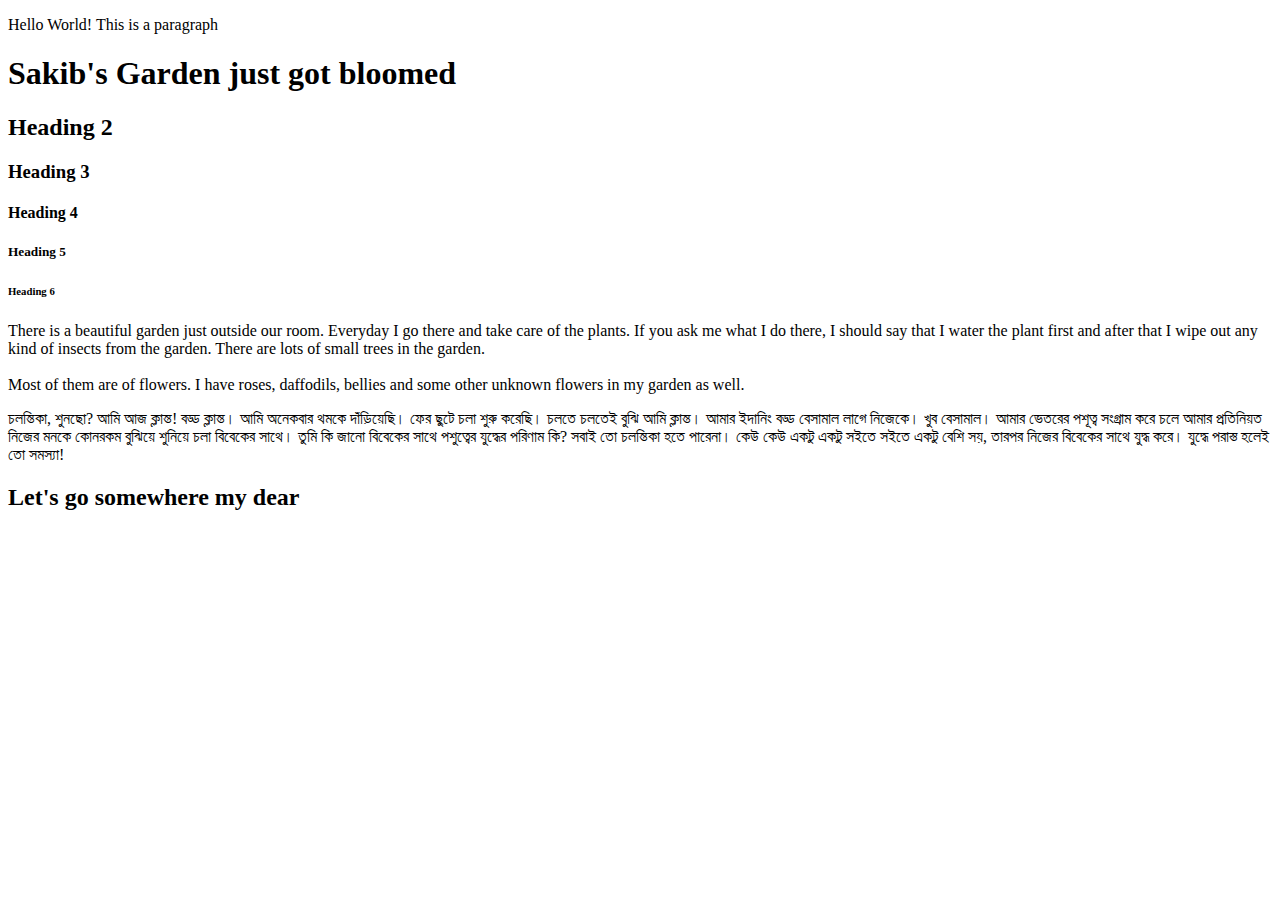
<file: Learning HTML/index.html>
<!DOCTYPE html>
<html lang="en">
<head>
    <meta charset="UTF-8">
    <meta http-equiv="X-UA-Compatible" content="IE=edge">
    <meta name="viewport" content="width=device-width, initial-scale=1.0">
    <title>My Garden</title>
</head>
<body>
    <p>Hello World! This is a paragraph</p>
    <h1> Sakib's Garden just got bloomed</h1>
    <h2> Heading 2</h2>
    <h3> Heading 3</h3>
    <h4> Heading 4</h4>
    <h5> Heading 5</h5>
    <h6> Heading 6</h6>
    <p> There is a beautiful garden just outside our room. Everyday I go there and take care of the plants. If you ask me what I do there, I should say that I water the plant first and after that I wipe out any kind of insects from the garden. There are lots of small trees in the garden. <br><br> Most of them are of flowers. I have roses, daffodils, bellies and some other unknown flowers in my garden as well.</p>

    <p>চলন্তিকা, শুনছো? আমি আজ ক্লান্ত! বড্ড ক্লান্ত। আমি অনেকবার থমকে দাঁড়িয়েছি। ফের ছুটে চলা শুরু করেছি। চলতে চলতেই বুঝি আমি ক্লান্ত। আমার ইদানিং বড্ড বেসামাল লাগে নিজেকে। খুব বেসামাল। আমার ভেতরের পশূত্ব সংগ্রাম করে চলে আমার প্রতিনিয়ত নিজের মনকে কোনরকম বুঝিয়ে শুনিয়ে চলা বিবেকের সাথে। তুমি কি জানো বিবেকের সাথে পশুত্বের যুদ্ধের পরিণাম কি? সবাই তো চলন্তিকা হতে পারেনা। কেউ কেউ একটু একটু সইতে সইতে একটু বেশি সয়, তারপর নিজের বিবেকের সাথে যুদ্ধ করে। যুদ্ধে পরাস্ত হলেই তো সমস্যা!
   </p>

   <h2>Let's go somewhere my dear</h2>
   
</body>
</html>
</file>
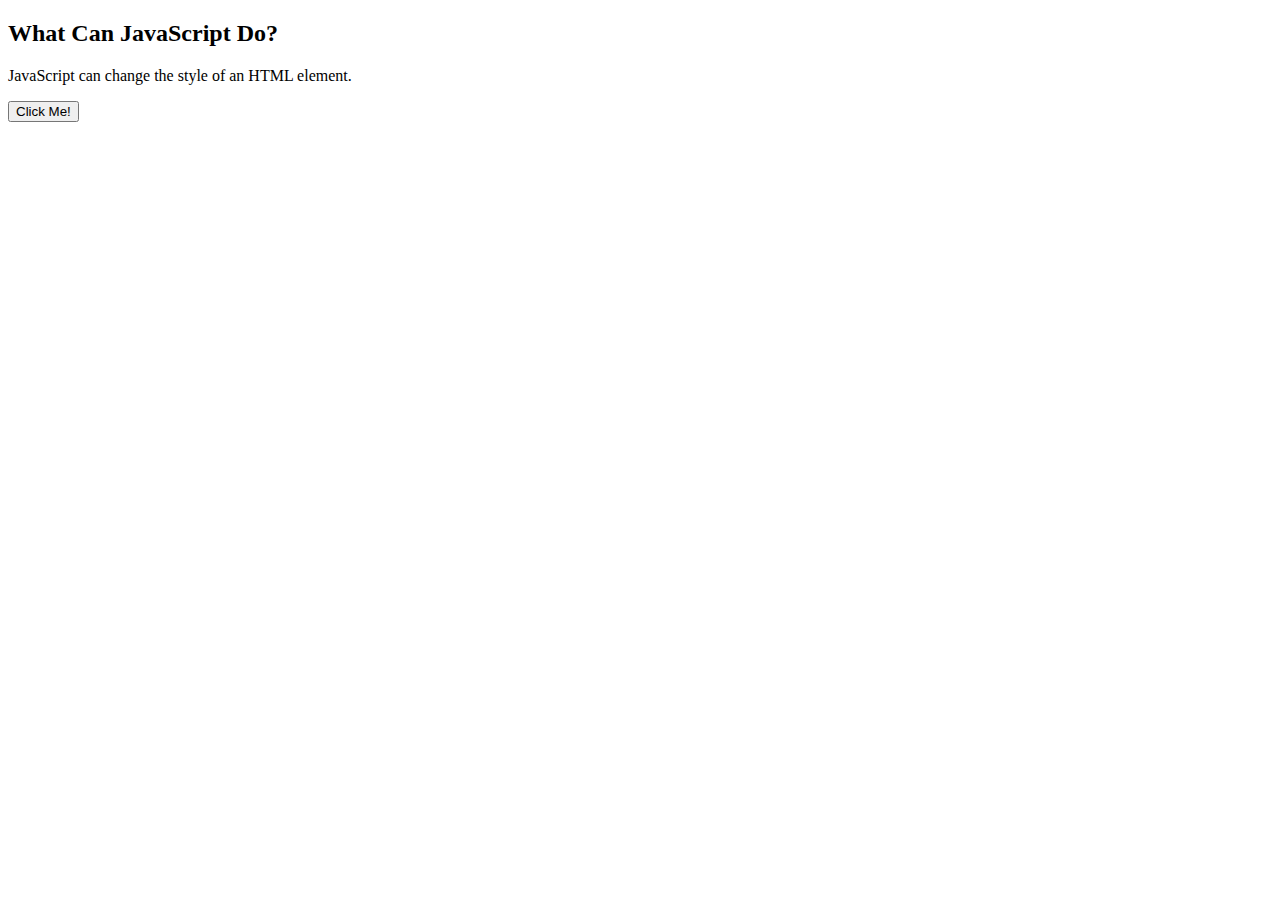
<file: First.html>
<!DOCTYPE html>
<html lang="en">
<head>
    <meta charset="UTF-8">
    <meta http-equiv="X-UA-Compatible" content="IE=edge">
    <meta name="viewport" content="width=device-width, initial-scale=1.0">
    <title>lorem24
    </title>

</head>
<body>

    <h2>What Can JavaScript Do?</h2>

<p id="demo">JavaScript can change the style of an HTML element.</p>

<button type="button" onclick="document.getElementById('demo').style.fontSize='35px'">Click Me!</button>
    
</body>
</html>
</file>
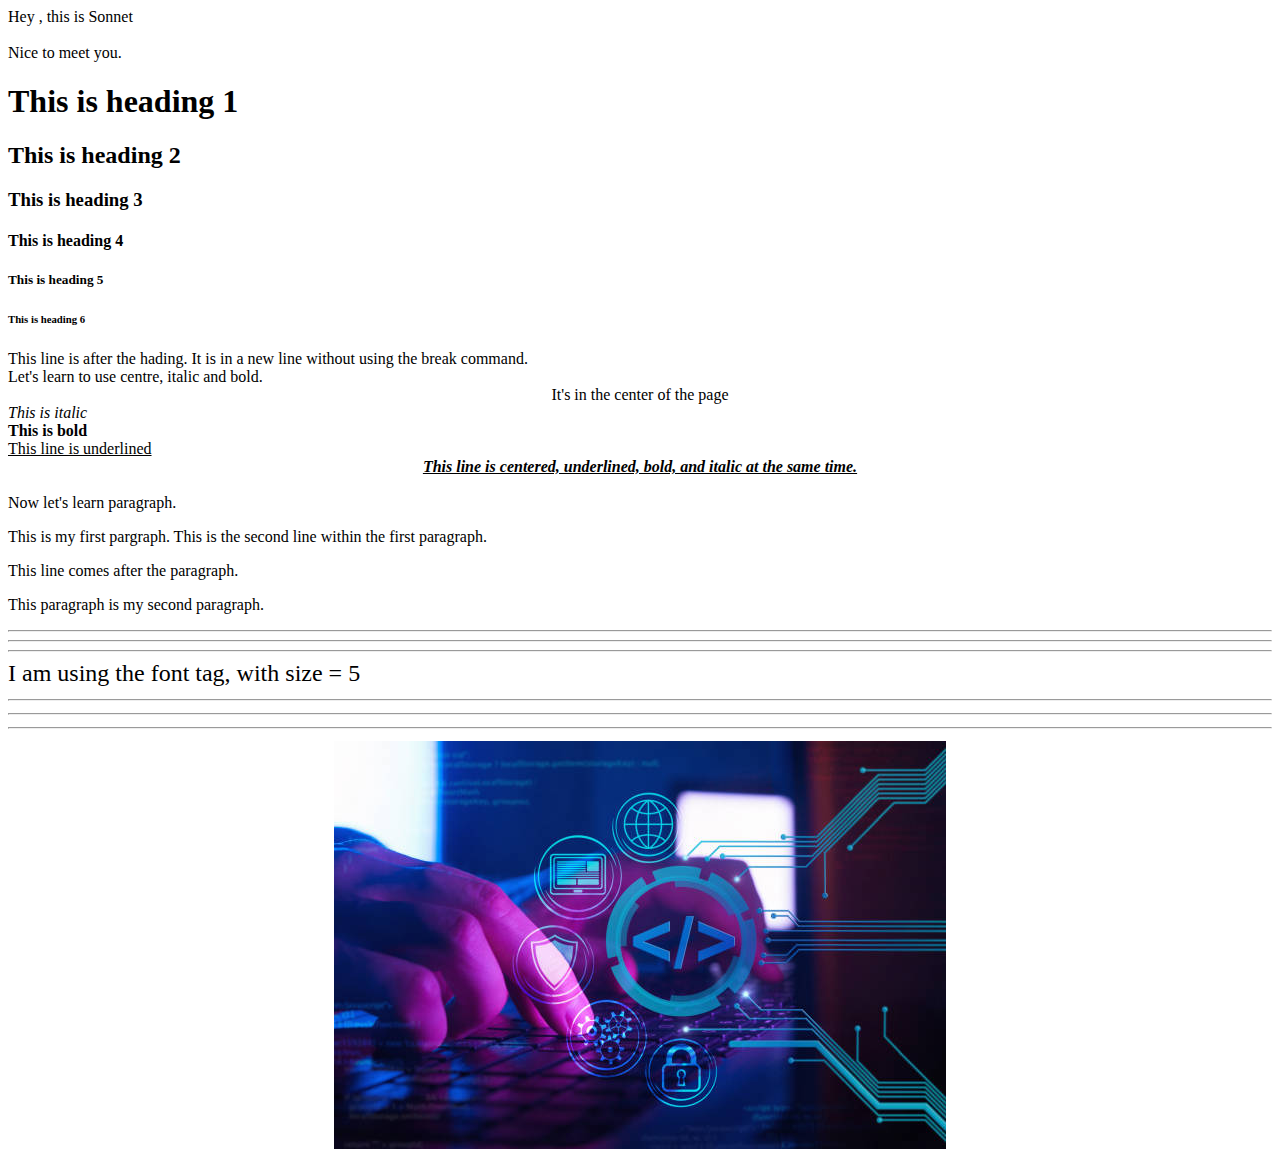
<file: Learning HTML/1st page.html>
<!--I am going to start learning web develeopment step by step -->

<!DOCTYPE html>
<html>


	<head>
	
	<title> Welcome to my intro </title>
	
	
	</head>
	
	
	<body>
		
		Hey , this is Sonnet 
		<br><br>
		Nice to meet you.
		
		
		<br>
		
		<h1> This is heading 1 </h1> <!-- Headings move the next text to a new line automatically-->
		<h2> This is heading 2 </h2>
		<h3> This is heading 3  </h3>
		<h4> This is heading 4  </h4>
		<h5> This is heading 5  </h5>
		<h6> This is heading 6 </h6>
		This line is after the hading. It is in a new line without using the break command.
		
		<br>
		
		Let's learn to use centre, italic and bold.
		
		<center> It's in the center of the page </center>
		<i> This is italic </i> <br> 
		<b> This is bold </b> <br>
		<u> This line is underlined </u>

       <i> <b> <u> <center> This line is centered, underlined, bold, and italic at the same time. </center> </u> </b> </i>
	   
	   <br> 
	   Now let's learn paragraph.
	   <br>
	   
	   <p>
		This is my first pargraph. 
		This is the second line within the first paragraph.
		</p>
		
		This line comes after the paragraph.
		
		<p>
		This paragraph is my second paragraph. 
		</p>
		<hr> <hr> <hr>
		
		<font size =5>
		I am using the font tag, with size = 5
		<hr> <hr> <hr>
		</font>
		
		<center><img src = "web.jpg" alt txt ="web simulation" /></center>
		
	</body>
	

</html>
</file>
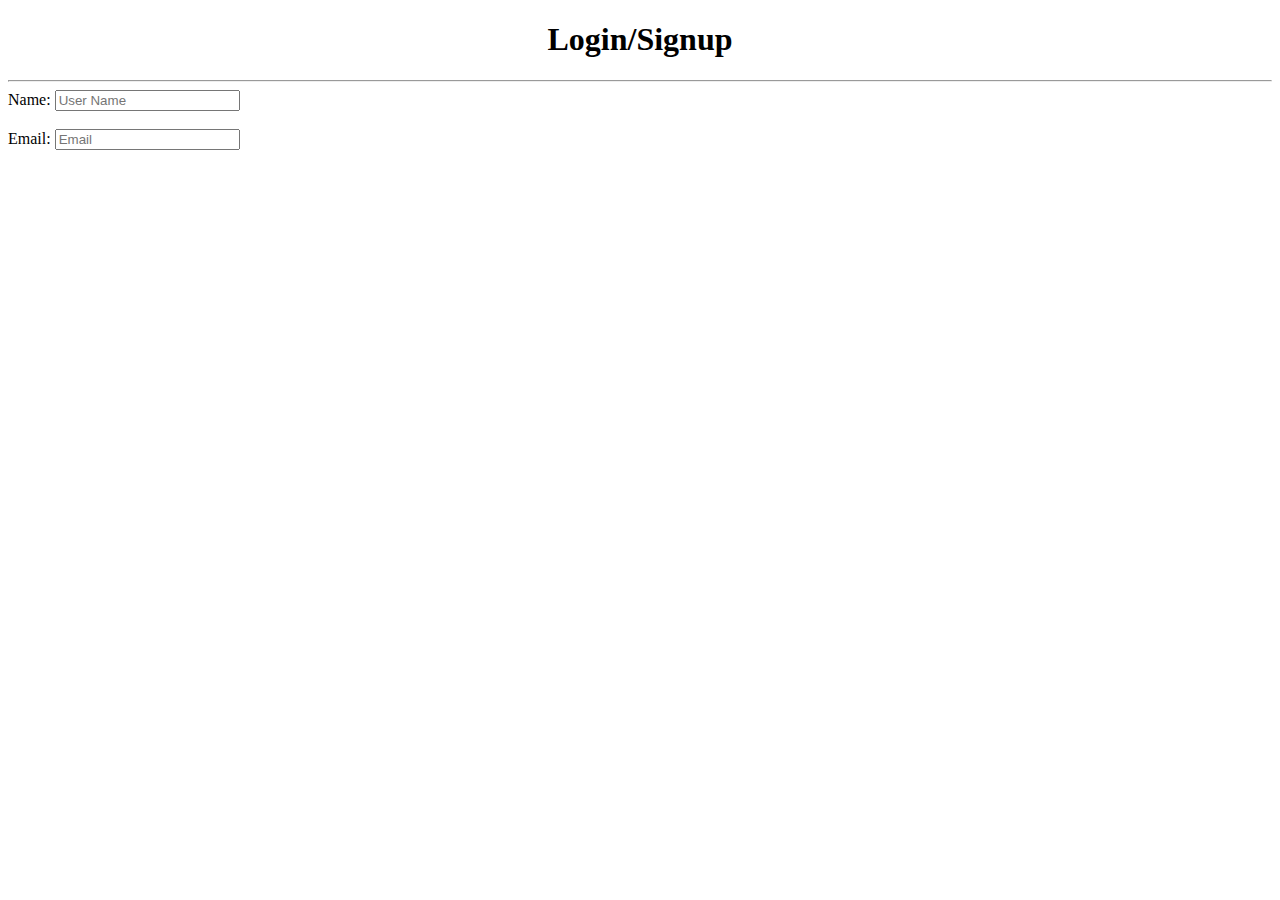
<file: Learning HTML/All about form.html>
<!DOCTYPE html>
<html lang="en">
<head>
    <meta charset="UTF-8">
    <meta http-equiv="X-UA-Compatible" content="IE=edge">
    <meta name="viewport" content="width=device-width, initial-scale=1.0">
    <title>Login/Signup form</title>
</head>
<body>
    <!--Starting with a Login Form by placing it at the center-->

   <center><h1>Login/Signup</h1></center> 
   <hr>

   <!--Horizontal row Tag (hr) is used here to make a horizontal row under the login/signup-->

   <label for="user's name"> Name:</label>
   <input type="text" id="user's name" name="user's name" placeholder="User Name">
   <br>
   <br>
   <label for = "user's mail">Email:</label>
   <input type = "email" id="user's mail" name = "user's email" placeholder="Email"

<form>




</form>



</body>
</html>
</file>
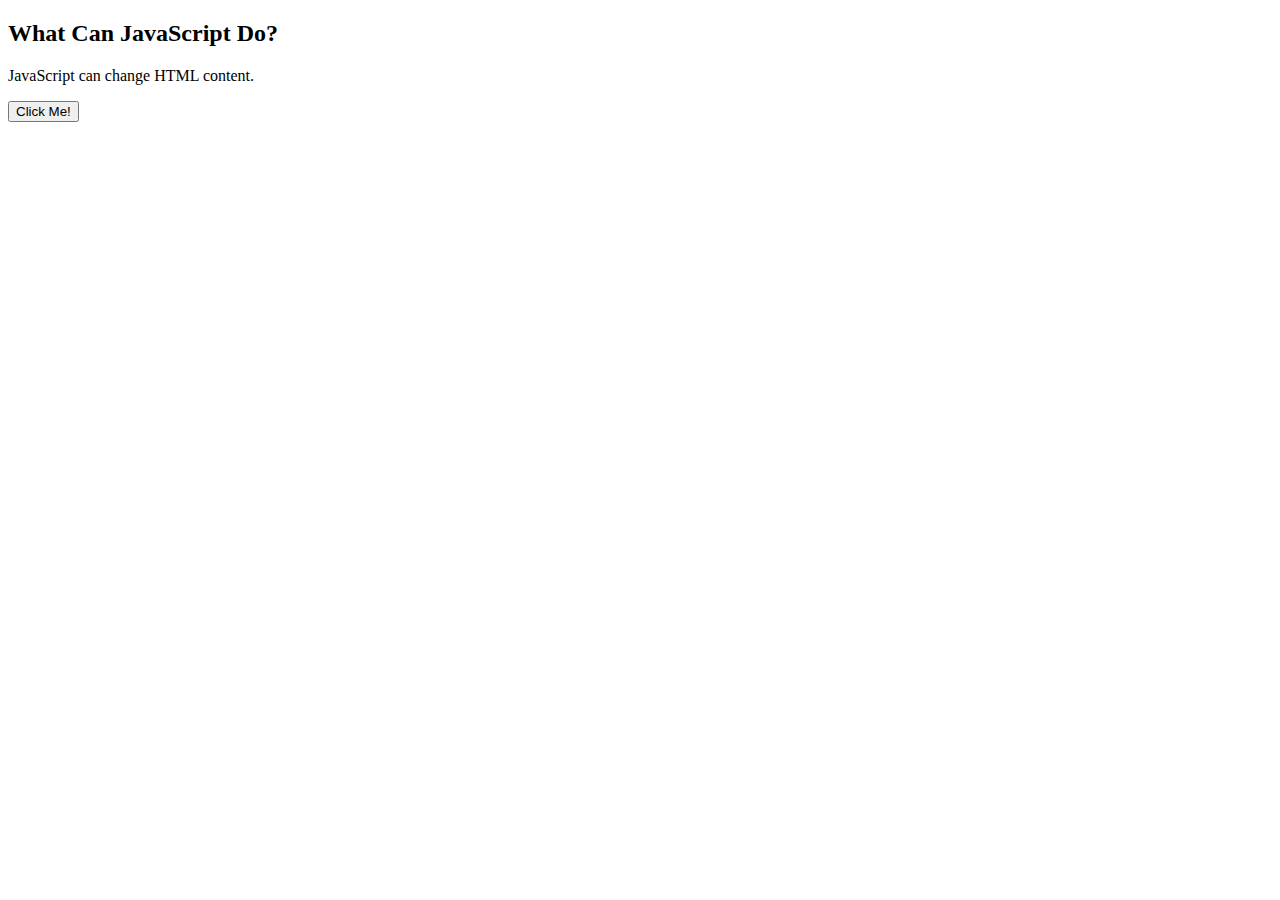
<file: Learning HTML/Audio Tag.html>
<!DOCTYPE html>
<html>
<body>

<h2>What Can JavaScript Do?</h2>

<p id="demo">JavaScript can change HTML content.</p>

<button type="button" onclick="document.getElementById('demo').innerHTML = 'Hello JavaScript!'">Click Me!</button>

</body>
</html>
</file>
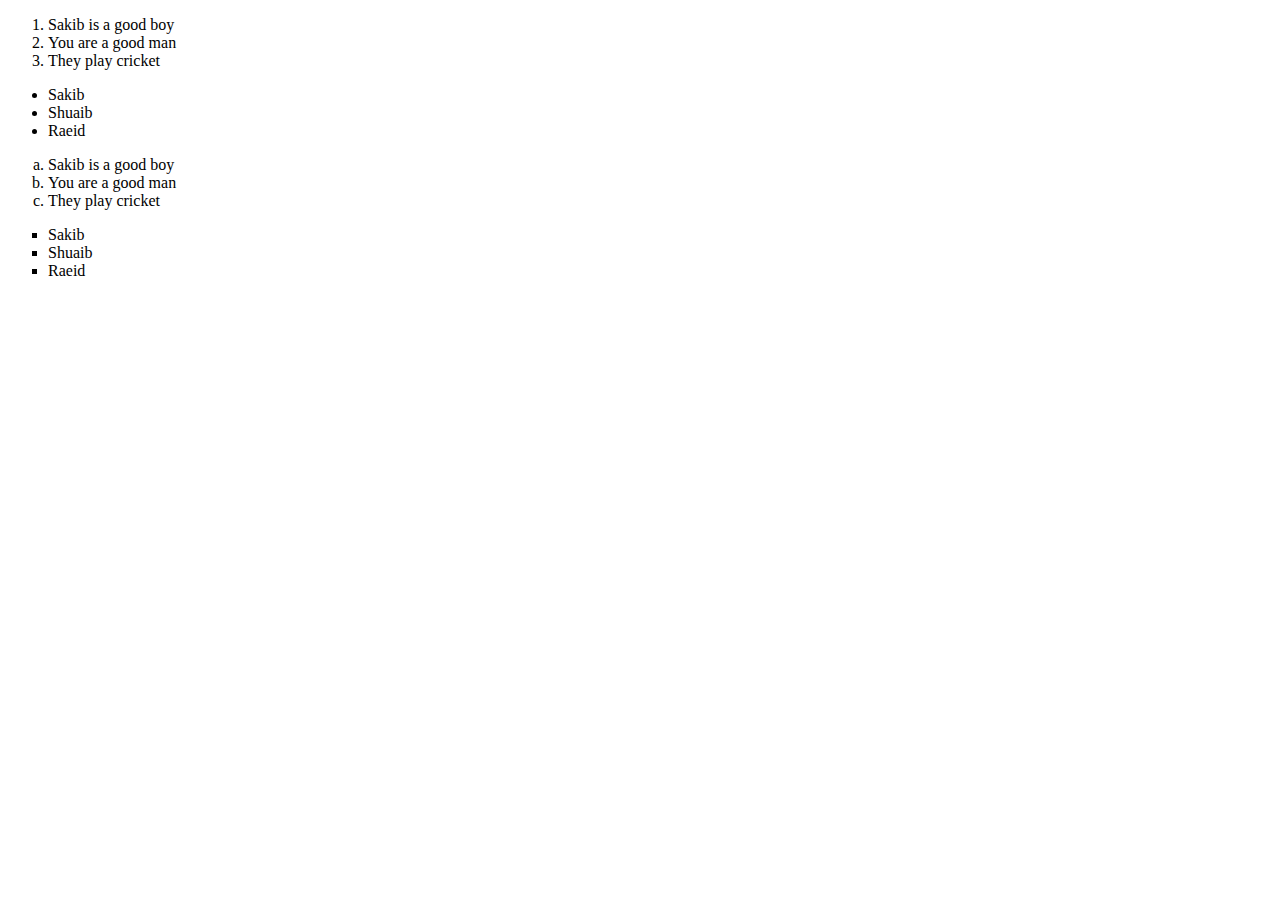
<file: Learning HTML/day 3 listing.html>
<!DOCTYPE html>
<html lang="en">
<head>
    <meta charset="UTF-8">
    <meta http-equiv="X-UA-Compatible" content="IE=edge">
    <meta name="viewport" content="width=device-width, initial-scale=1.0">
    <title>Listing</title>
</head>
<body>
  
    <ol>

        <li>Sakib is a good boy</li>
        <li>You are a good man</li>
        <li>They play cricket</li>

    </ol>

    <ul>
        <li>Sakib</li>
        <li>Shuaib</li>
        <li>Raeid</li>
    </ul>

    <ol type="a">
        <li>Sakib is a good boy</li>
        <li>You are a good man</li>
        <li>They play cricket</li>
    </ol>

    <ul type="square">
        <li>Sakib</li>
        <li>Shuaib</li>
        <li>Raeid</li>



    </ul>
    
</body>
</html>
</file>
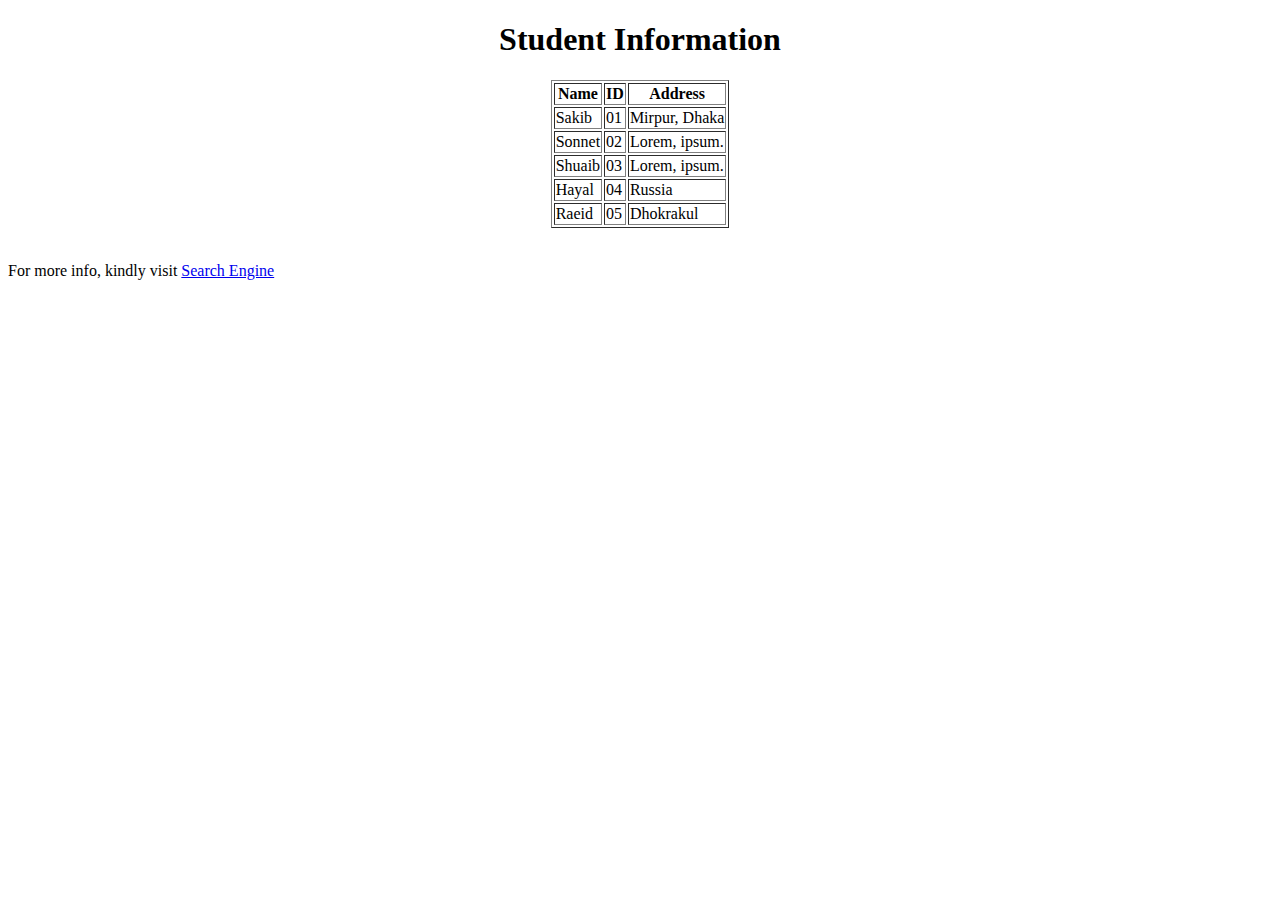
<file: Learning HTML/Day3 -table.html>
<!DOCTYPE html>
<html lang="en">
<head>
    <meta charset="UTF-8">
    <meta http-equiv="X-UA-Compatible" content="IE=edge">
    <meta name="viewport" content="width=device-width, initial-scale=1.0">
    <title>Playing with table</title>
</head>
<body>

<center><h1>Student Information</h1></center>
<Center>
    <table border="1px"">
    <tr>
        <th>Name</th>
        <th>ID</th>
        <th>Address</th>
    </tr>

    <tr>
        <td>Sakib</td>
        <td>01</td>
        <td>Mirpur, Dhaka</td>
    </tr>

    <tr>
        <td>Sonnet</td>
        <td>02</td>
        <td>Lorem, ipsum.</td>
    </tr>

    <tr>
        <td>Shuaib</td>
        <td>03</td>
        <td>Lorem, ipsum.</td>
    </tr>

    <tr>

        <td>Hayal</td>
        <td>04</td>
        <td>Russia</td>
    </tr>

    <tr>
        <td> Raeid</td>
        <td>05</td>
        <td>Dhokrakul</td>
    </tr>
</table>
</Center>

<br>
<p> For more info, kindly visit <a href="www.google.com" <abbr title="Google">Search Engine</abbr></a> </p>







</body>
</html>
</file>
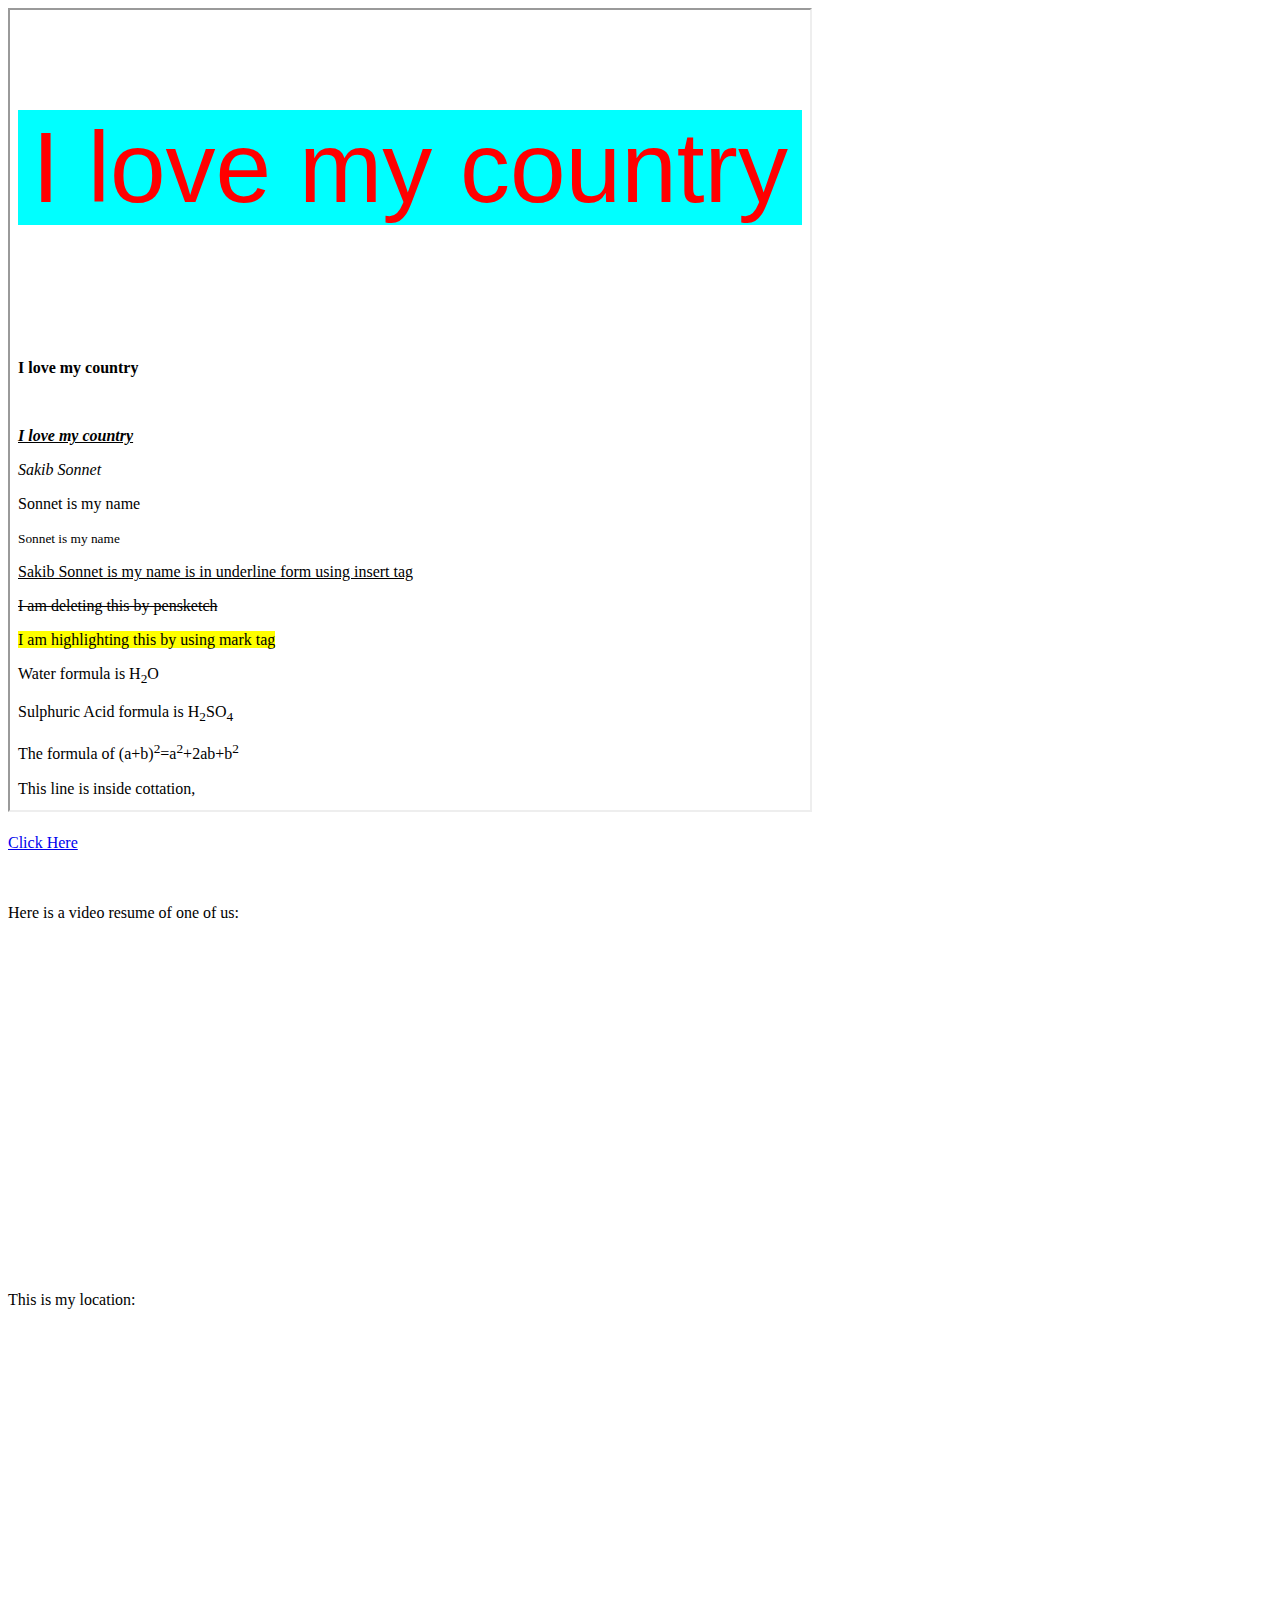
<file: Learning HTML/iframe tag.html>
<!DOCTYPE html>
<html lang="en">
<head>
    <meta charset="UTF-8">
    <meta http-equiv="X-UA-Compatible" content="IE=edge">
    <meta name="viewport" content="width=<device-width>, initial-scale=1.0">
    <title>Document</title>
</head>
<body>
    
    <iframe src = "styling.html"; style="height: 800px; width: 800px"; name="Son"></iframe>
    <br>
    <br>
    <a href="https://www.sixersoft.com"; target="Son">Click Here</a>
    <br><br><br>
    <p>Here is a video resume of one of us:</p>
    <iframe width="560" height="315" src="https://www.youtube.com/embed/w6HzpUAVhdA" title="YouTube video player" frameborder="0" allow="accelerometer; autoplay; clipboard-write; encrypted-media; gyroscope; picture-in-picture; web-share" allowfullscreen></iframe>
    <br><br>
    <p> This is my location:</p>
    <iframe src="https://www.google.com/maps/embed?pb=!1m18!1m12!1m3!1d3631.8357757610465!2d88.86083781503459!3d24.45648238424607!2m3!1f0!2f0!3f0!3m2!1i1024!2i768!4f13.1!3m3!1m2!1s0x39fc0bc95db9fc85%3A0x10b0be7939916dea!2sSonnet&#39;s%20Place!5e0!3m2!1sen!2sbd!4v1678446520673!5m2!1sen!2sbd" width="400" height="300" style="border:0;" allowfullscreen="" loading="lazy" referrerpolicy="no-referrer-when-downgrade"></iframe>

</body>
</html>
</file>
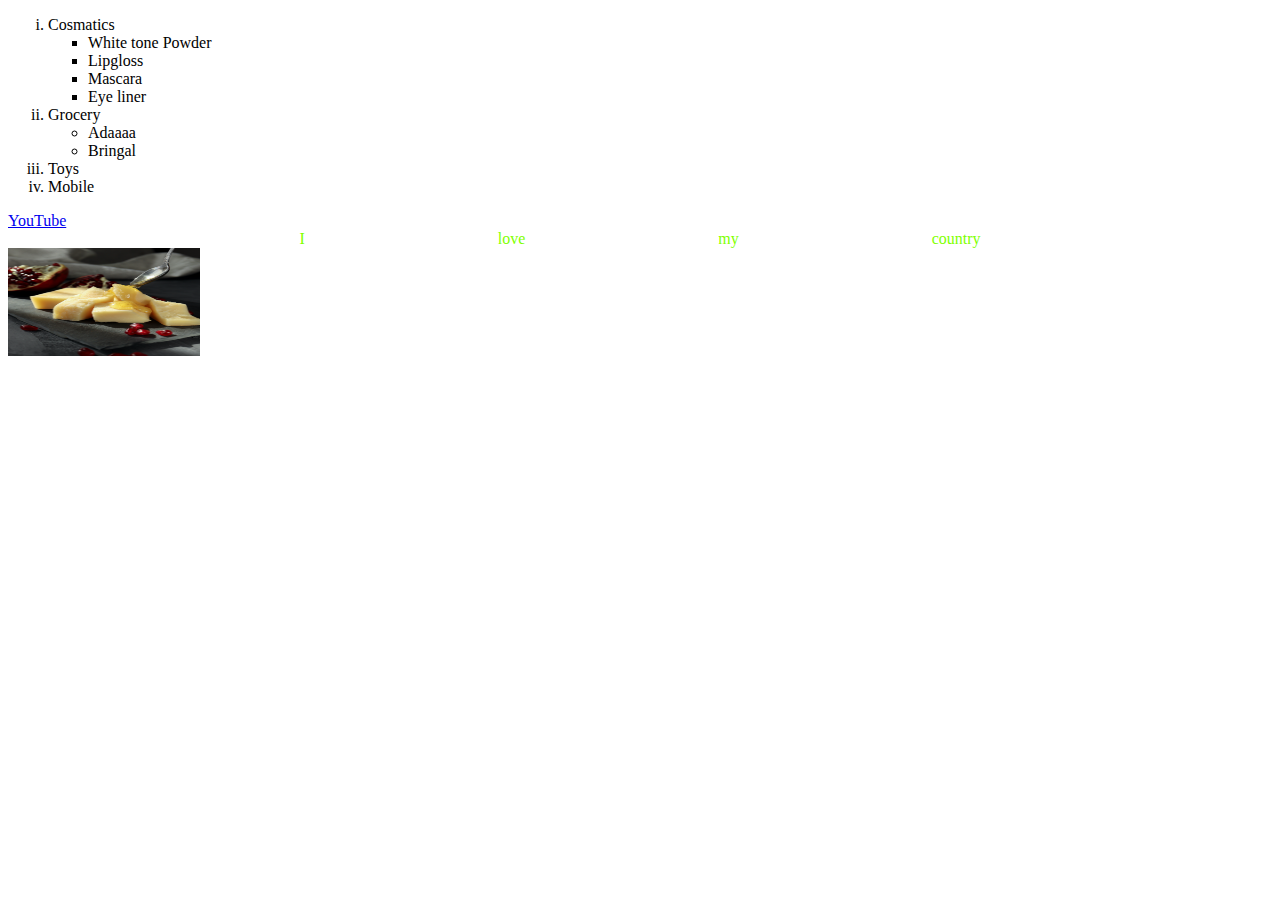
<file: Learning HTML/new1.html>
<!DOCTYPE html>
<head lang="en">
<head>
    <meta charset="UTF-8">
    <meta http-equiv="X-UA-Compatible" content="IE=edge">
    <meta name="viewport" content="width=device-width, initial-scale=1.0">
    <title>Kisu akta</title>
</head>
<body>
    
<ol type="i">


        <li> Cosmatics</li>

        <ul type="square">

            <li>White tone Powder</li>
            <li>Lipgloss</li>
            <li>Mascara</li>
            <li>Eye liner</li>

        </ul>

<li>Grocery</li>
        <ul>
            <li>Adaaaa</li>
            <li>Bringal</li>
        </ul>
<li>Toys</li>
<li>Mobile</li>
</ol>

<a href="https://youtube.com">YouTube</a>

<br>

<div style="color: chartreuse; text-align: center; animation-duration: 5s; height: auto; word-spacing: 5cm;">I love my country</div>

</body>
</html>

<img src = "Cheese.jpg", height ="108px", width="192px">
</file>
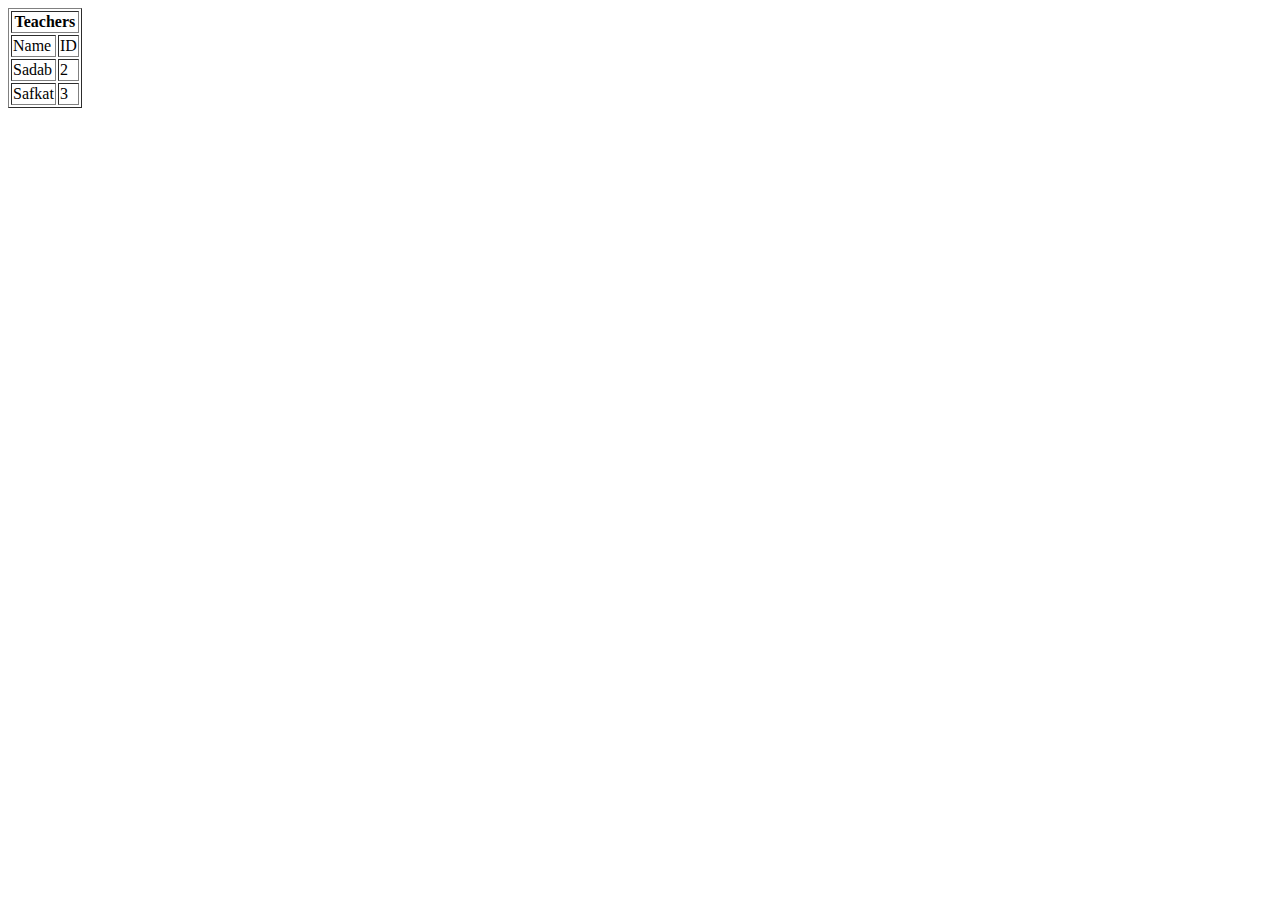
<file: Learning HTML/preptable.html>
<!DOCTYPE html>
<html lang="en">
<head>
    <meta charset="UTF-8">
    <meta http-equiv="X-UA-Compatible" content="IE=edge">
    <meta name="viewport" content="width=device-width, initial-scale=1.0">
    <title>Document</title>
</head>
<body>
    
<table border="1" border="color: blue" >

    <tr>

        <th colspan="2">
            Teachers
        </th>

    </tr>

    <tr>

        <td> Name </td>
        <td> ID</td>
    </tr>
    <tr>

        <td> Sadab</td>
        <td>2</td>
    </tr>

    <tr>
        <td> Safkat</td>
        <td>3</td>
    </tr>

</table>



</body>
</html>
</file>
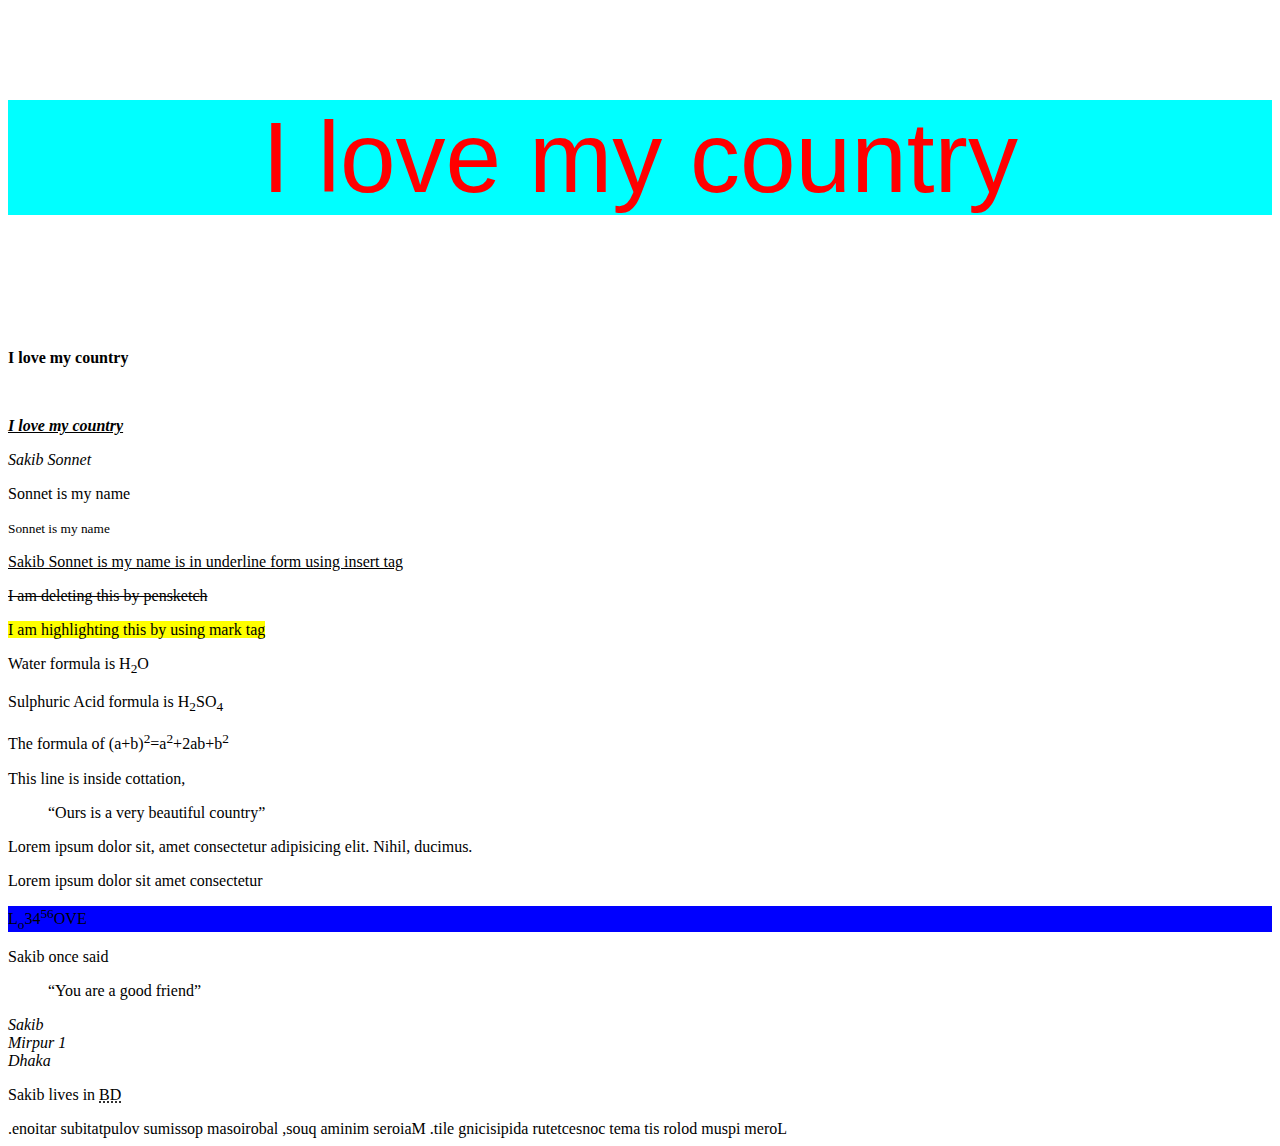
<file: Learning HTML/styling.html>
<!DOCTYPE html>
<html lang="en">
<head>
    <meta charset="UTF-8">
    <meta http-equiv="X-UA-Compatible" content="IE=edge">
    <meta name="viewport" content="width=<device-width>, initial-scale=1.0">
    <title>Love to learn</title>
</head>
<body>
    <!--This is a part for style-->
    <p style = "color:red; text-align: center; background-color: aqua; font-size: 100px; font-family: 'Lucida Sans', 'Lucida Sans Regular', 'Lucida Grande', 'Lucida Sans Unicode', Geneva, Verdana, sans-serif;"> I love my country</p>
    <br>
    <p><b>I love my country</b></p>
    <br>
    <p> <strong> <i><u>I love my country</u></i></strong></p>
    <p> <em> Sakib Sonnet</em></p>
    <p>Sonnet is my name</p>
    <p> <small>Sonnet is my name</small> </p>
    <p><ins>Sakib Sonnet is my name is in underline form using insert tag</ins></p>
    <p><del>I am deleting this by pensketch</del></p>
    <p><mark>I am highlighting this by using mark tag</mark></p>

    <!--Subcript and superscripting tag-->
    <p>Water formula is H<sub>2</sub>O</p>
    <p>Sulphuric Acid formula is H<sub>2</sub>SO<sub>4</sub></p>
    <p>The formula of (a+b)<sup>2</sup>=a<sup>2</sup>+2ab+b<sup>2</sup></p>
    <p> This line is inside cottation, <blockquote><q>Ours is a very beautiful country</q> </blockquote></p>
    <p>Lorem ipsum dolor sit, amet consectetur adipisicing elit. Nihil, ducimus.</p>
    <p> Lorem ipsum dolor sit amet consectetur</p>
    <p style="background-color: blue; font-size: 30;">L<sub>o</sub>34<sup>56</sup>OVE</p>
    <p>Sakib once said <blockquote><q>You are a good friend</q></blockquote></p>

    <address> Sakib
        <br> 
        Mirpur 1
        <br>
         Dhaka</address>

    <p>Sakib lives in <abbr title="Bangladesh">BD</abbr></p>

   <bdo dir="rtl">Lorem ipsum dolor sit amet consectetur adipisicing elit. Maiores minima quos, laboriosam possimus voluptatibus ratione.</bdo> 
   
</body>

</html>
</file>
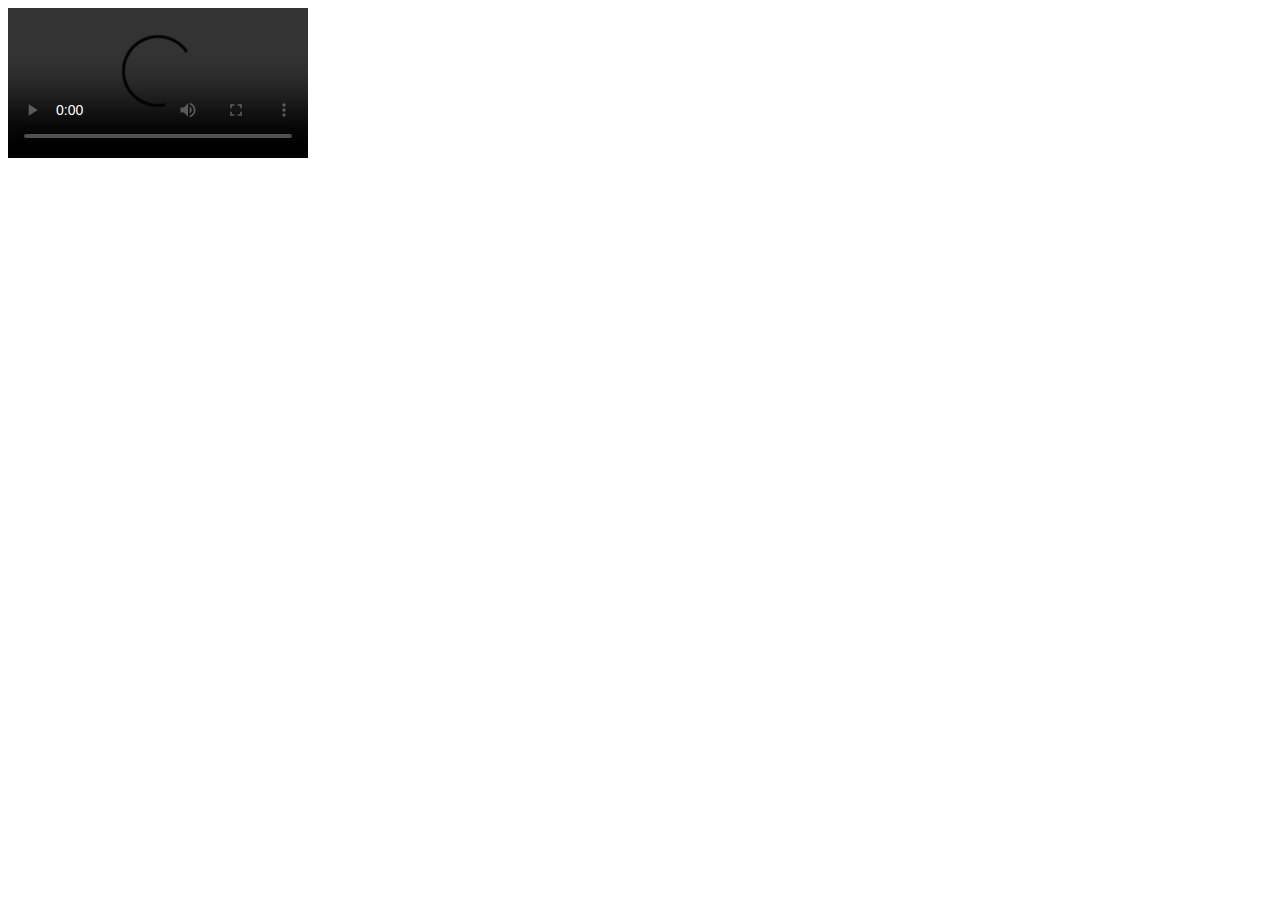
<file: Learning HTML/video tag.html>
<!DOCTYPE html>
<html lang="en">
<head>
    <meta charset="UTF-8">
    <meta http-equiv="X-UA-Compatible" content="IE=edge">
    <meta name="viewport" content="width=device-width, initial-scale=1.0">
    <title>Video Tag</title>
</head>
<body>

    <video controls>

        <source src = "C:\Users\exclu\Downloads\Video\Lecture 1-react intro and project setup.mp4" ; type="video/mp4">



    </video>
    
</body>
</html>
</file>
